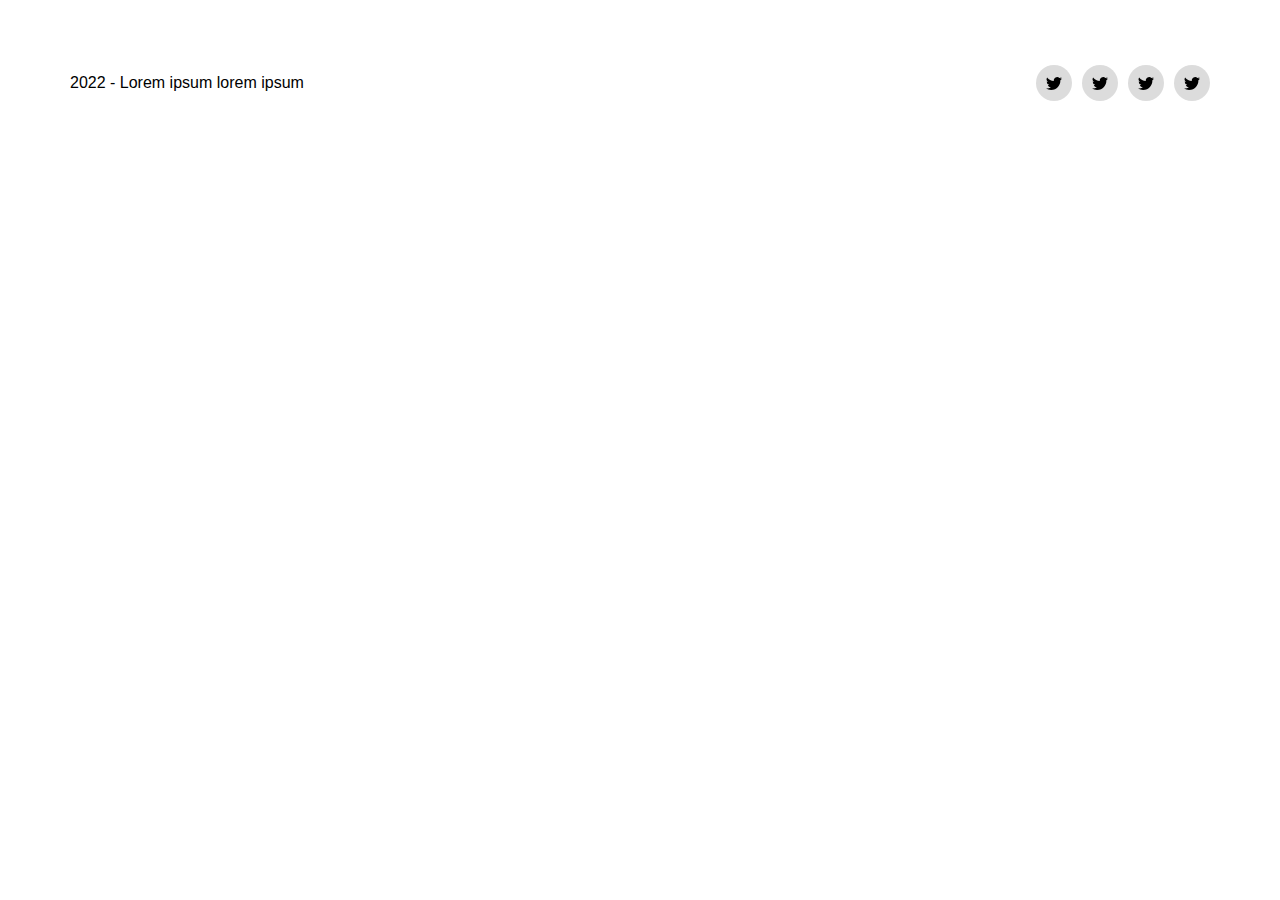
<file: footer/index.html>
<!doctype html>
<html lang="en">

<head>
    <!-- Required meta tags -->
    <meta charset="utf-8">
    <meta name="viewport" content="width=device-width, initial-scale=1">

    <!-- CSS -->
    <link href="./style.css" rel="stylesheet">

    <title>Hello, world!</title>
</head>

<body>
    <div class="container">
        <footer>
            <p>2022 - Lorem ipsum lorem ipsum</p>
            <ul>
                <li>
                    <a href="#" title="Twitter">
                        <svg xmlns="http://www.w3.org/2000/svg" width="16" height="16" fill="currentColor"
                            class="bi bi-twitter" viewBox="0 0 16 16">
                            <path
                                d="M5.026 15c6.038 0 9.341-5.003 9.341-9.334 0-.14 0-.282-.006-.422A6.685 6.685 0 0 0 16 3.542a6.658 6.658 0 0 1-1.889.518 3.301 3.301 0 0 0 1.447-1.817 6.533 6.533 0 0 1-2.087.793A3.286 3.286 0 0 0 7.875 6.03a9.325 9.325 0 0 1-6.767-3.429 3.289 3.289 0 0 0 1.018 4.382A3.323 3.323 0 0 1 .64 6.575v.045a3.288 3.288 0 0 0 2.632 3.218 3.203 3.203 0 0 1-.865.115 3.23 3.23 0 0 1-.614-.057 3.283 3.283 0 0 0 3.067 2.277A6.588 6.588 0 0 1 .78 13.58a6.32 6.32 0 0 1-.78-.045A9.344 9.344 0 0 0 5.026 15z" />
                        </svg>
                    </a>
                </li>
                <li>
                    <a href="#" title="Twitter">
                        <svg xmlns="http://www.w3.org/2000/svg" width="16" height="16" fill="currentColor"
                            class="bi bi-twitter" viewBox="0 0 16 16">
                            <path
                                d="M5.026 15c6.038 0 9.341-5.003 9.341-9.334 0-.14 0-.282-.006-.422A6.685 6.685 0 0 0 16 3.542a6.658 6.658 0 0 1-1.889.518 3.301 3.301 0 0 0 1.447-1.817 6.533 6.533 0 0 1-2.087.793A3.286 3.286 0 0 0 7.875 6.03a9.325 9.325 0 0 1-6.767-3.429 3.289 3.289 0 0 0 1.018 4.382A3.323 3.323 0 0 1 .64 6.575v.045a3.288 3.288 0 0 0 2.632 3.218 3.203 3.203 0 0 1-.865.115 3.23 3.23 0 0 1-.614-.057 3.283 3.283 0 0 0 3.067 2.277A6.588 6.588 0 0 1 .78 13.58a6.32 6.32 0 0 1-.78-.045A9.344 9.344 0 0 0 5.026 15z" />
                        </svg>
                    </a>
                </li>
                <li>
                    <a href="#" title="Twitter">
                        <svg xmlns="http://www.w3.org/2000/svg" width="16" height="16" fill="currentColor"
                            class="bi bi-twitter" viewBox="0 0 16 16">
                            <path
                                d="M5.026 15c6.038 0 9.341-5.003 9.341-9.334 0-.14 0-.282-.006-.422A6.685 6.685 0 0 0 16 3.542a6.658 6.658 0 0 1-1.889.518 3.301 3.301 0 0 0 1.447-1.817 6.533 6.533 0 0 1-2.087.793A3.286 3.286 0 0 0 7.875 6.03a9.325 9.325 0 0 1-6.767-3.429 3.289 3.289 0 0 0 1.018 4.382A3.323 3.323 0 0 1 .64 6.575v.045a3.288 3.288 0 0 0 2.632 3.218 3.203 3.203 0 0 1-.865.115 3.23 3.23 0 0 1-.614-.057 3.283 3.283 0 0 0 3.067 2.277A6.588 6.588 0 0 1 .78 13.58a6.32 6.32 0 0 1-.78-.045A9.344 9.344 0 0 0 5.026 15z" />
                        </svg>
                    </a>
                </li>
                <li>
                    <a href="#" title="Twitter">
                        <svg xmlns="http://www.w3.org/2000/svg" width="16" height="16" fill="currentColor"
                            class="bi bi-twitter" viewBox="0 0 16 16">
                            <path
                                d="M5.026 15c6.038 0 9.341-5.003 9.341-9.334 0-.14 0-.282-.006-.422A6.685 6.685 0 0 0 16 3.542a6.658 6.658 0 0 1-1.889.518 3.301 3.301 0 0 0 1.447-1.817 6.533 6.533 0 0 1-2.087.793A3.286 3.286 0 0 0 7.875 6.03a9.325 9.325 0 0 1-6.767-3.429 3.289 3.289 0 0 0 1.018 4.382A3.323 3.323 0 0 1 .64 6.575v.045a3.288 3.288 0 0 0 2.632 3.218 3.203 3.203 0 0 1-.865.115 3.23 3.23 0 0 1-.614-.057 3.283 3.283 0 0 0 3.067 2.277A6.588 6.588 0 0 1 .78 13.58a6.32 6.32 0 0 1-.78-.045A9.344 9.344 0 0 0 5.026 15z" />
                        </svg>
                    </a>
                </li>
            </ul>
        </footer>
    </div>
</body>

</html>
</file>
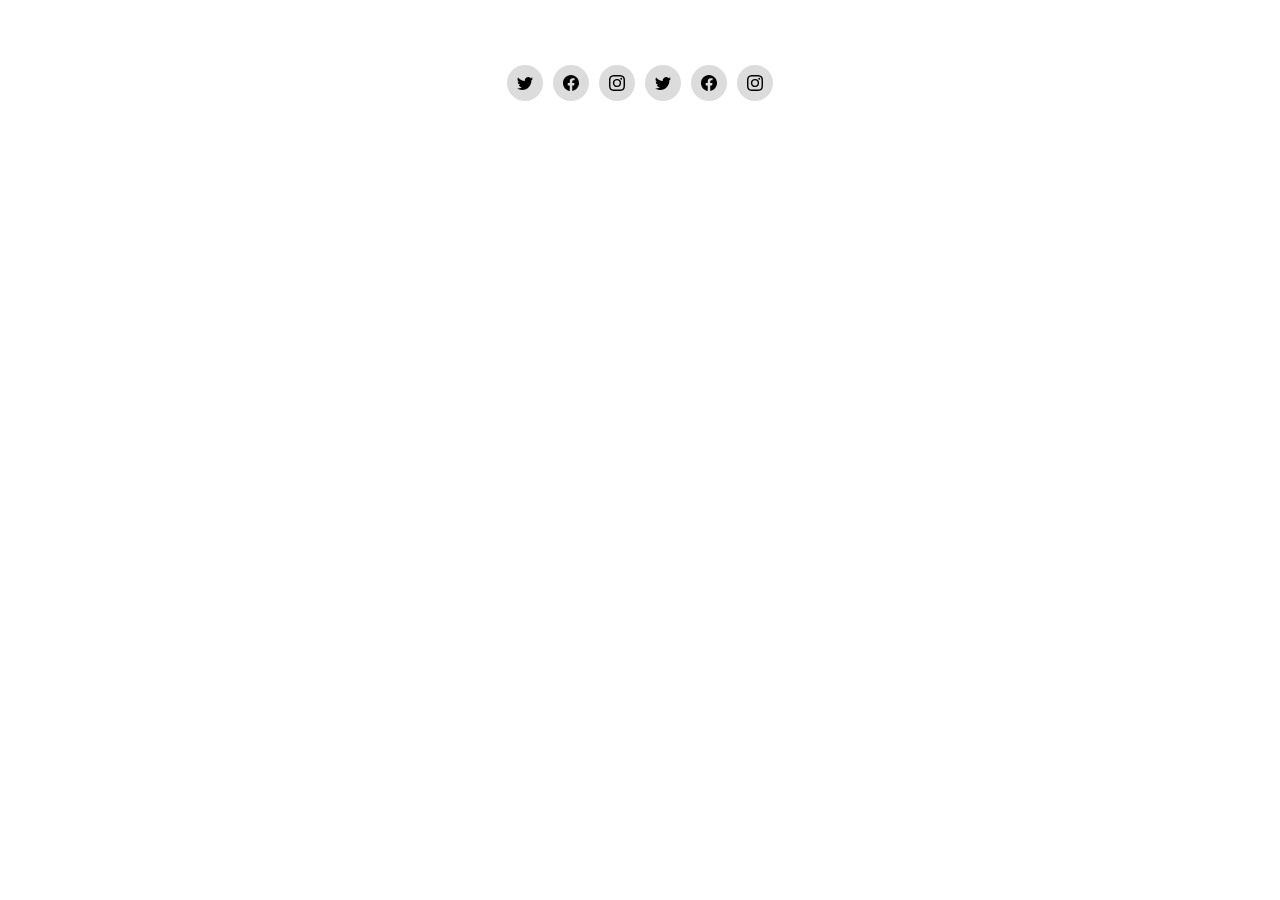
<file: social-links/index.html>
<!doctype html>
<html lang="en">

<head>
    <!-- Required meta tags -->
    <meta charset="utf-8">
    <meta name="viewport" content="width=device-width, initial-scale=1">

    <!-- CSS -->
    <link href="./style.css" rel="stylesheet">

    <title>Hello, world!</title>
</head>

<body>

    <ul>
        <li>
            <a href="#" title="Twitter">
                <svg xmlns="http://www.w3.org/2000/svg" width="16" height="16" fill="currentColor" class="bi bi-twitter"
                    viewBox="0 0 16 16">
                    <path
                        d="M5.026 15c6.038 0 9.341-5.003 9.341-9.334 0-.14 0-.282-.006-.422A6.685 6.685 0 0 0 16 3.542a6.658 6.658 0 0 1-1.889.518 3.301 3.301 0 0 0 1.447-1.817 6.533 6.533 0 0 1-2.087.793A3.286 3.286 0 0 0 7.875 6.03a9.325 9.325 0 0 1-6.767-3.429 3.289 3.289 0 0 0 1.018 4.382A3.323 3.323 0 0 1 .64 6.575v.045a3.288 3.288 0 0 0 2.632 3.218 3.203 3.203 0 0 1-.865.115 3.23 3.23 0 0 1-.614-.057 3.283 3.283 0 0 0 3.067 2.277A6.588 6.588 0 0 1 .78 13.58a6.32 6.32 0 0 1-.78-.045A9.344 9.344 0 0 0 5.026 15z" />
                </svg>
            </a>
        </li>
        <li>
            <a href="#" title="Facebook">
                <svg xmlns="http://www.w3.org/2000/svg" width="16" height="16" fill="currentColor"
                    class="bi bi-facebook" viewBox="0 0 16 16">
                    <path
                        d="M16 8.049c0-4.446-3.582-8.05-8-8.05C3.58 0-.002 3.603-.002 8.05c0 4.017 2.926 7.347 6.75 7.951v-5.625h-2.03V8.05H6.75V6.275c0-2.017 1.195-3.131 3.022-3.131.876 0 1.791.157 1.791.157v1.98h-1.009c-.993 0-1.303.621-1.303 1.258v1.51h2.218l-.354 2.326H9.25V16c3.824-.604 6.75-3.934 6.75-7.951z" />
                </svg>
            </a>
        </li>
        <li>
            <a href="#" title="Instagram">
                <svg xmlns="http://www.w3.org/2000/svg" width="16" height="16" fill="currentColor"
                    class="bi bi-instagram" viewBox="0 0 16 16">
                    <path
                        d="M8 0C5.829 0 5.556.01 4.703.048 3.85.088 3.269.222 2.76.42a3.917 3.917 0 0 0-1.417.923A3.927 3.927 0 0 0 .42 2.76C.222 3.268.087 3.85.048 4.7.01 5.555 0 5.827 0 8.001c0 2.172.01 2.444.048 3.297.04.852.174 1.433.372 1.942.205.526.478.972.923 1.417.444.445.89.719 1.416.923.51.198 1.09.333 1.942.372C5.555 15.99 5.827 16 8 16s2.444-.01 3.298-.048c.851-.04 1.434-.174 1.943-.372a3.916 3.916 0 0 0 1.416-.923c.445-.445.718-.891.923-1.417.197-.509.332-1.09.372-1.942C15.99 10.445 16 10.173 16 8s-.01-2.445-.048-3.299c-.04-.851-.175-1.433-.372-1.941a3.926 3.926 0 0 0-.923-1.417A3.911 3.911 0 0 0 13.24.42c-.51-.198-1.092-.333-1.943-.372C10.443.01 10.172 0 7.998 0h.003zm-.717 1.442h.718c2.136 0 2.389.007 3.232.046.78.035 1.204.166 1.486.275.373.145.64.319.92.599.28.28.453.546.598.92.11.281.24.705.275 1.485.039.843.047 1.096.047 3.231s-.008 2.389-.047 3.232c-.035.78-.166 1.203-.275 1.485a2.47 2.47 0 0 1-.599.919c-.28.28-.546.453-.92.598-.28.11-.704.24-1.485.276-.843.038-1.096.047-3.232.047s-2.39-.009-3.233-.047c-.78-.036-1.203-.166-1.485-.276a2.478 2.478 0 0 1-.92-.598 2.48 2.48 0 0 1-.6-.92c-.109-.281-.24-.705-.275-1.485-.038-.843-.046-1.096-.046-3.233 0-2.136.008-2.388.046-3.231.036-.78.166-1.204.276-1.486.145-.373.319-.64.599-.92.28-.28.546-.453.92-.598.282-.11.705-.24 1.485-.276.738-.034 1.024-.044 2.515-.045v.002zm4.988 1.328a.96.96 0 1 0 0 1.92.96.96 0 0 0 0-1.92zm-4.27 1.122a4.109 4.109 0 1 0 0 8.217 4.109 4.109 0 0 0 0-8.217zm0 1.441a2.667 2.667 0 1 1 0 5.334 2.667 2.667 0 0 1 0-5.334z" />
                </svg>
            </a>
        </li>
        <li>
            <a href="#" title="Twitter">
                <svg xmlns="http://www.w3.org/2000/svg" width="16" height="16" fill="currentColor" class="bi bi-twitter"
                    viewBox="0 0 16 16">
                    <path
                        d="M5.026 15c6.038 0 9.341-5.003 9.341-9.334 0-.14 0-.282-.006-.422A6.685 6.685 0 0 0 16 3.542a6.658 6.658 0 0 1-1.889.518 3.301 3.301 0 0 0 1.447-1.817 6.533 6.533 0 0 1-2.087.793A3.286 3.286 0 0 0 7.875 6.03a9.325 9.325 0 0 1-6.767-3.429 3.289 3.289 0 0 0 1.018 4.382A3.323 3.323 0 0 1 .64 6.575v.045a3.288 3.288 0 0 0 2.632 3.218 3.203 3.203 0 0 1-.865.115 3.23 3.23 0 0 1-.614-.057 3.283 3.283 0 0 0 3.067 2.277A6.588 6.588 0 0 1 .78 13.58a6.32 6.32 0 0 1-.78-.045A9.344 9.344 0 0 0 5.026 15z" />
                </svg>
            </a>
        </li>
        <li>
            <a href="#" title="Facebook">
                <svg xmlns="http://www.w3.org/2000/svg" width="16" height="16" fill="currentColor"
                    class="bi bi-facebook" viewBox="0 0 16 16">
                    <path
                        d="M16 8.049c0-4.446-3.582-8.05-8-8.05C3.58 0-.002 3.603-.002 8.05c0 4.017 2.926 7.347 6.75 7.951v-5.625h-2.03V8.05H6.75V6.275c0-2.017 1.195-3.131 3.022-3.131.876 0 1.791.157 1.791.157v1.98h-1.009c-.993 0-1.303.621-1.303 1.258v1.51h2.218l-.354 2.326H9.25V16c3.824-.604 6.75-3.934 6.75-7.951z" />
                </svg>
            </a>
        </li>
        <li>
            <a href="#" title="Instagram">
                <svg xmlns="http://www.w3.org/2000/svg" width="16" height="16" fill="currentColor"
                    class="bi bi-instagram" viewBox="0 0 16 16">
                    <path
                        d="M8 0C5.829 0 5.556.01 4.703.048 3.85.088 3.269.222 2.76.42a3.917 3.917 0 0 0-1.417.923A3.927 3.927 0 0 0 .42 2.76C.222 3.268.087 3.85.048 4.7.01 5.555 0 5.827 0 8.001c0 2.172.01 2.444.048 3.297.04.852.174 1.433.372 1.942.205.526.478.972.923 1.417.444.445.89.719 1.416.923.51.198 1.09.333 1.942.372C5.555 15.99 5.827 16 8 16s2.444-.01 3.298-.048c.851-.04 1.434-.174 1.943-.372a3.916 3.916 0 0 0 1.416-.923c.445-.445.718-.891.923-1.417.197-.509.332-1.09.372-1.942C15.99 10.445 16 10.173 16 8s-.01-2.445-.048-3.299c-.04-.851-.175-1.433-.372-1.941a3.926 3.926 0 0 0-.923-1.417A3.911 3.911 0 0 0 13.24.42c-.51-.198-1.092-.333-1.943-.372C10.443.01 10.172 0 7.998 0h.003zm-.717 1.442h.718c2.136 0 2.389.007 3.232.046.78.035 1.204.166 1.486.275.373.145.64.319.92.599.28.28.453.546.598.92.11.281.24.705.275 1.485.039.843.047 1.096.047 3.231s-.008 2.389-.047 3.232c-.035.78-.166 1.203-.275 1.485a2.47 2.47 0 0 1-.599.919c-.28.28-.546.453-.92.598-.28.11-.704.24-1.485.276-.843.038-1.096.047-3.232.047s-2.39-.009-3.233-.047c-.78-.036-1.203-.166-1.485-.276a2.478 2.478 0 0 1-.92-.598 2.48 2.48 0 0 1-.6-.92c-.109-.281-.24-.705-.275-1.485-.038-.843-.046-1.096-.046-3.233 0-2.136.008-2.388.046-3.231.036-.78.166-1.204.276-1.486.145-.373.319-.64.599-.92.28-.28.546-.453.92-.598.282-.11.705-.24 1.485-.276.738-.034 1.024-.044 2.515-.045v.002zm4.988 1.328a.96.96 0 1 0 0 1.92.96.96 0 0 0 0-1.92zm-4.27 1.122a4.109 4.109 0 1 0 0 8.217 4.109 4.109 0 0 0 0-8.217zm0 1.441a2.667 2.667 0 1 1 0 5.334 2.667 2.667 0 0 1 0-5.334z" />
                </svg>
            </a>
        </li>
    </ul>
</body>

</html>
</file>
<file: footer/style.css>
body {
  margin: 65px 0;
  font-family: sans-serif;
  color: black;
}

a {
  text-decoration: none;
  color: black;
}

a:hover {
  color: palevioletred;
}

p {
  margin: 0 0 16px 0;
}

svg {
  display: block;
}

/* Container */
.container {
  padding: 0 12px;
  margin: 0 auto;
}

@media (min-width: 768px) {
  .container {
    max-width: 720px;
  }
}

@media (min-width: 1200px) {
  .container {
    max-width: 1140px;
  }
}

/* Footer */
footer {
  display: flex;
  flex-direction: column;
  justify-content: center;
  align-items: center;
}

@media (min-width: 768px) {
  footer {
    flex-direction: row;
    justify-content: space-between;
  }

  footer p {
    margin-bottom: 0;
  }
}

footer ul {
  margin: 0;
  padding: 0;
  list-style: none;

  display: flex;
  flex-direction: row;
  justify-content: center;
  align-items: center;
}

footer ul li {
  margin-right: 10px;
  padding: 10px;
  border-radius: 50%;
  background-color: gainsboro;
}

footer ul li:last-child {
  margin-right: 0;
}
</file>
<file: social-links/style.css>
body {
  margin: 65px 0;
  font-family: sans-serif;
}

ul {
  margin: 0;
  padding: 0;
  list-style: none;

  display: flex;
  flex-direction: row;
  justify-content: center;
  align-items: center;
}

ul li {
  margin-right: 10px;
  padding: 10px;
  border-radius: 50%;
  background-color: gainsboro;
}

ul li:last-child {
  margin-right: 0;
}

a {
  text-decoration: none;
  color: black;
}

a:hover {
  color: palevioletred;
}

svg {
  display: block;
}
</file>
